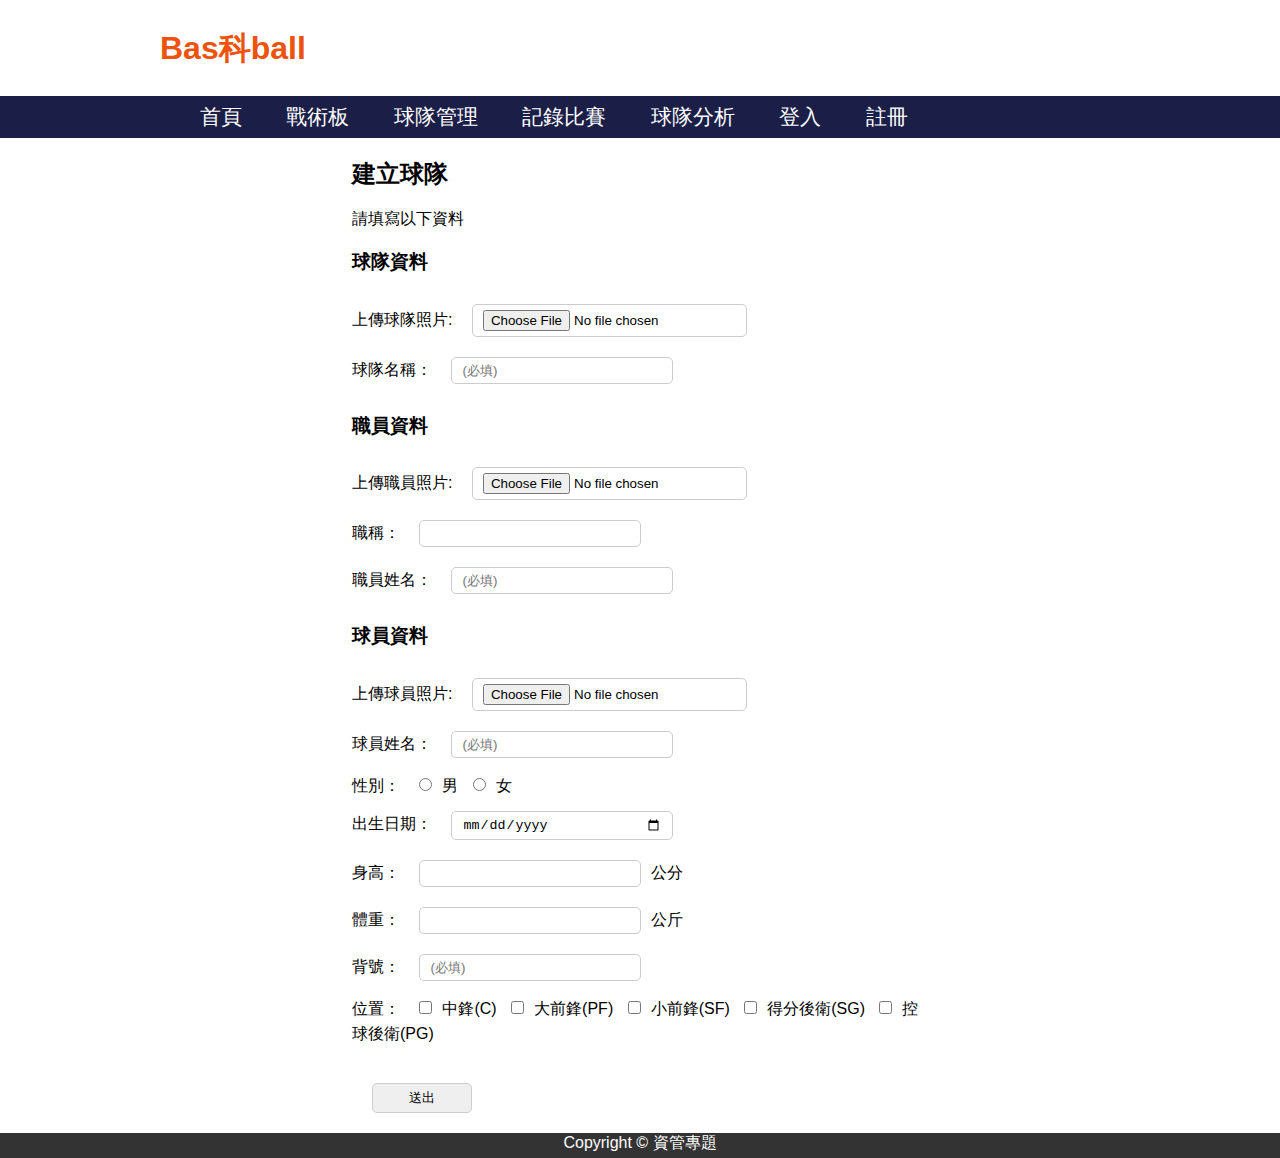
<file: createteam.html>
<!DOCTYPE html>
<html lang="en">
<head>
	<meta charset="UTF-8">
	<meta name="viewport" content="width=device-width, initial-scale=1.0">
	<title>Bas科ball-建立球隊</title>
	<link rel="stylesheet" href="createteam.css">
</head>
<body>
	<header id="header">
		<h1>Bas科ball</h1>
	</header>
	<nav>
		<ul class="container">
			<li><a href="home.html">首頁</a></li>
			<li><a href="home.html">戰術板</a></li>
			<li><a href="createteam.html">球隊管理</a></li>
			<li><a href="home.html">記錄比賽</a></li>
			<li><a href="home.html">球隊分析</a></li>
			<li><a href="login.html">登入</a></li>
			<li><a href="signup.html">註冊</a></li>
		</ul>
	</nav>
	<!-- <section id ="showcase" class="container">
		<h2>建立球隊</h2>
		<p>請填寫以下資料</p>
	</section> -->
	<main id="main" class="container">
		<!-- 球隊資料表單 -->
		<form action="" method="POST" class="container" id="form" enctype="multipart/form-data">
			<h2>建立球隊</h2>
			<p>請填寫以下資料</p>
			<!-- 球隊資料 -->
			<h3>球隊資料</h3>
			<label for="team_pic">上傳球隊照片:</label>
			<input type="file" id="team_pic" name="team_pic" accept=".jpg, .jpeg, .png"><br>
			<label for="team_name">球隊名稱：</label>
			<input type="text" id="team_name" name="team_name" class="input" placeholder="(必填)" required><br>
			<!-- 職員資料 -->
			<h3>職員資料</h3>
			<label for="staff_pic">上傳職員照片:</label>
			<input type="file" id="staff_pic" name="staff_pic" accept=".jpg, .jpeg, .png"><br>
			<label for="staff_position">職稱：</label>
			<input type="text" id="staff_position" name="staff_position" class="input"><br>
			<label for="staff_name">職員姓名：</label>
			<input type="text" id="staff_name" name="staff_name" class="input" placeholder="(必填)" required><br>
			<!-- 球員資料 -->
			<h3>球員資料</h3>
			<label for="player_pic">上傳球員照片:</label>
			<input type="file" id="player_pic" name="player_pic" accept=".jpg, .jpeg, .png"><br>
			<label for="player_name">球員姓名：</label>
			<input type="text" id="player_name" name="player_name" class="input" placeholder="(必填)" required><br>
			<label for="sex">性別：</label>
			<input type="radio" id="sex_male" name="sex" value="male">男
			<input type="radio" id="sex_female" name="sex" value="female">女
			<br>
			<label for="birth_date">出生日期：</label>
			<input type="date" id="birth_date" name="birth_date" class="input"><br>
			<label for="height">身高：</label>
			<input type="text" id="height" name="height" class="input">公分<br>
			<label for="weight">體重：</label>
			<input type="text" id="weight" name="weight" class="input">公斤<br>
			<label for="number">背號：</label>
			<input type="text" id="number" name="number" class="input" placeholder="(必填)" required><br>
			<label for="c">位置：</label>
			<input type="checkbox" id="c" name="c" value="c">中鋒(C)
			<input type="checkbox" id="pf" name="pf" value="pf">大前鋒(PF)
			<input type="checkbox" id="sf" name="sf" value="sf">小前鋒(SF)
			<input type="checkbox" id="sg" name="sg" value="sg">得分後衛(SG)
			<input type="checkbox" id="pg" name="pg" value="pg">控球後衛(PG)
			<br>

			<!-- <label for="pwd">密碼：</label>
			<input type="password" name="pwd" class="input"><br> -->
			
			
			<!-- <label for="email">E-mail：</label>
			<input type="email" name="email" class="input"><br>
			<label for="tel">手機號碼：</label>
			<input type="tel" name="tel" class="input"><br>
			<label for="address">居住地區：</label>
			<select name="address" class="input">
				<option value="1">咖啡區</option>
				<option value="2">紅茶區</option>
				<option value="3">綠茶區</option>
				<option value="4">青茶區</option>
				<option value="5">烏龍區</option>
				<option value="6">冬瓜區</option>
				<option value="7">抹茶區</option>
			</select> -->
			<br>
			
			<input type="submit" name="submit" value="送出" style="width:100px;height:30px;margin: 20px;">
		</form>
	</main>
	<footer id ="footer">
		Copyright &copy; 資管專題
	</footer>
</body>
</html>
</file>
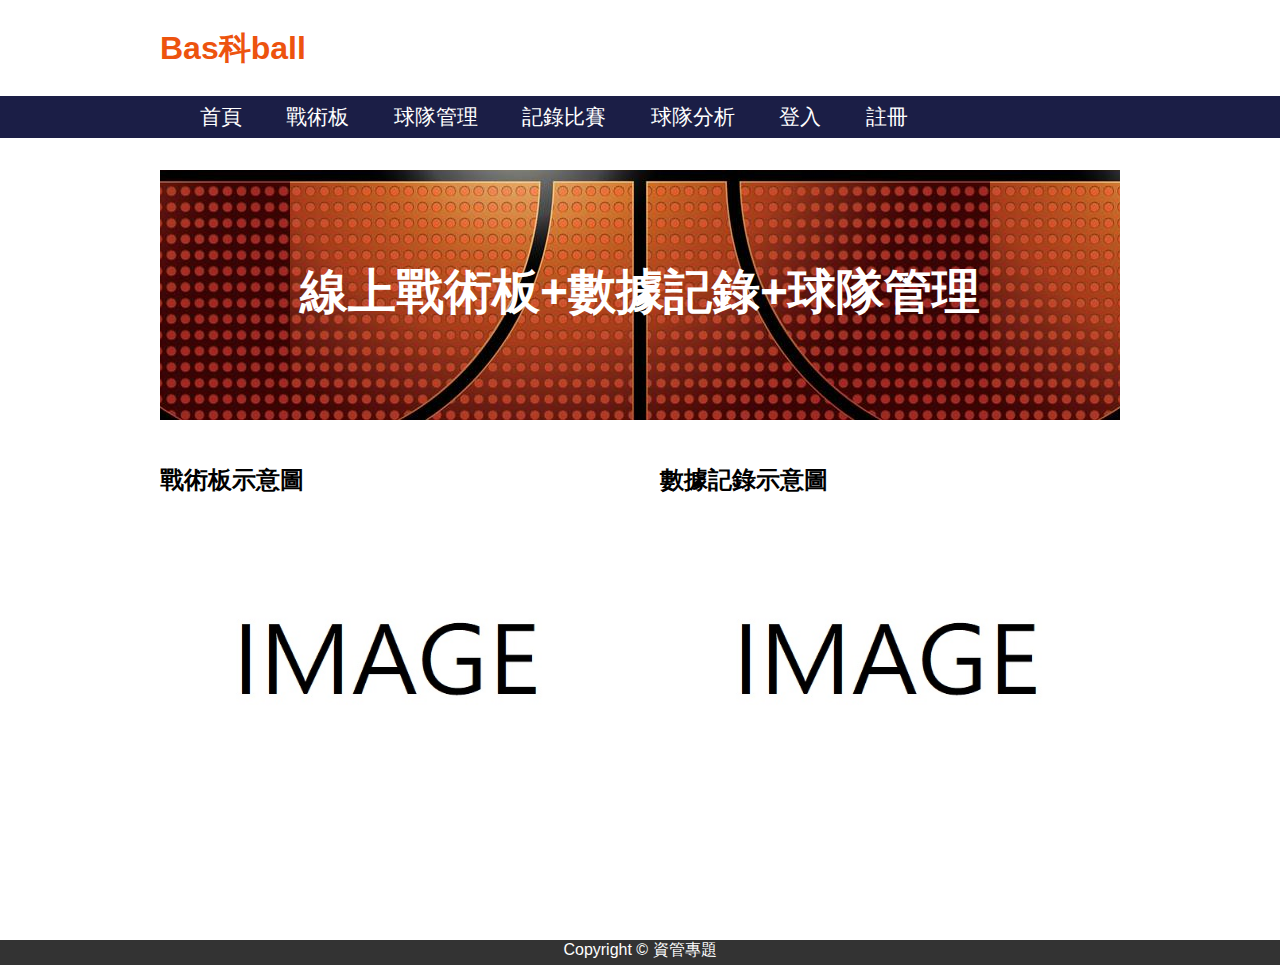
<file: home.html>
<!DOCTYPE html>
<html lang="en">
<head>
	<meta charset="UTF-8">
	<meta name="viewport" content="width=device-width, initial-scale=1.0">
	<meta name="description" content="專題">
	<title>Bas科ball-首頁</title> <!-- 網頁名稱 -->
	<link rel="stylesheet" href="home.css">
</head>
<body>
	<header id="header">
		<h1>Bas科ball</h1>
		<!-- <a href="homepage.html"><img src="LOGO.png" width="300" height="100"></a> -->
	</header>
	<nav>
		<ul class="container">
			<li><a href="home.html">首頁</a></li>
			<li><a href="home.html">戰術板</a></li>
			<li><a href="createteam.html">球隊管理</a></li>
			<li><a href="record.php">記錄比賽</a></li>
			<li><a href="management.html">球隊分析</a></li>
			<li><a href="login.html">登入</a></li>
			<li><a href="signup.html">註冊</a></li>
		</ul>
	</nav>
	<section id ="showcase" class="container">
		<h1>線上戰術板+數據記錄+球隊管理</h1>
	</section>
	<main id="main" class="container">
		<article id ="article">
			<h3>戰術板示意圖</h3>
			<img src="IMAGE.jpg" width="500" height="300">
		</article>
		<aside id ="aside">
			<h3>數據記錄示意圖</h3>
			<img src="IMAGE.jpg" width="500" height="300">
		</aside>
	</main>
	<!-- 版權宣告 -->
	<footer id ="footer">
		Copyright &copy; 資管專題
	</footer>
</body>
</html>
</file>
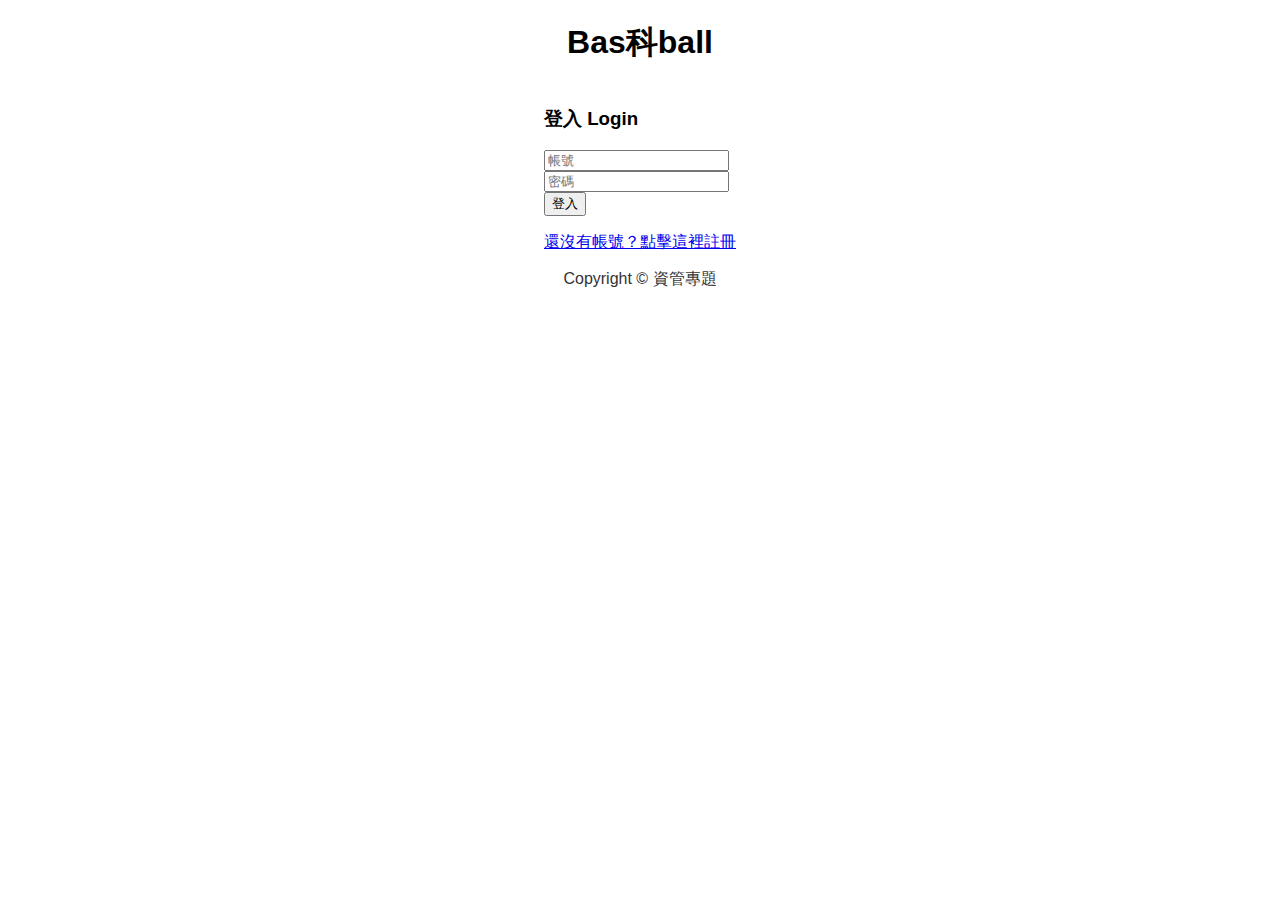
<file: login.html>
<!DOCTYPE html>
<html lang="en">
<head>
	<meta charset="UTF-8">
	<meta name="viewport" content="width=device-width, initial-scale=1.0">
	<title>Bas科ball-登入</title>
	<link rel="stylesheet" href="login.css">
</head>
<body>
	<header id="header">
		<h1>Bas科ball</h1>
	</header>
	<div class="login_page">
		<div id="container1">
			<div class="login">
				<h3>登入 Login</h3>
				<form action="">
					<input type="text" id="username" name="username" placeholder="帳號" required>
					<div class="tab"></div>
					<input type="text" id="password" name="password" placeholder="密碼" required>
					<div class="tab"></div>
					<input type="submit" value="登入" class="submit">
					<!-- <input type="submit" value="登入" class="submit" onclick="location.href='home.html'"> -->
	          	</form>
	          	<p><a href="signup.html">還沒有帳號？點擊這裡註冊</a></p>
	        </div><!-- login end-->
      	</div><!-- container1 end-->
    </div><!-- login_page end-->
	<footer id ="footer">
		Copyright &copy; 資管專題
	</footer>
</body>
</html>
</file>
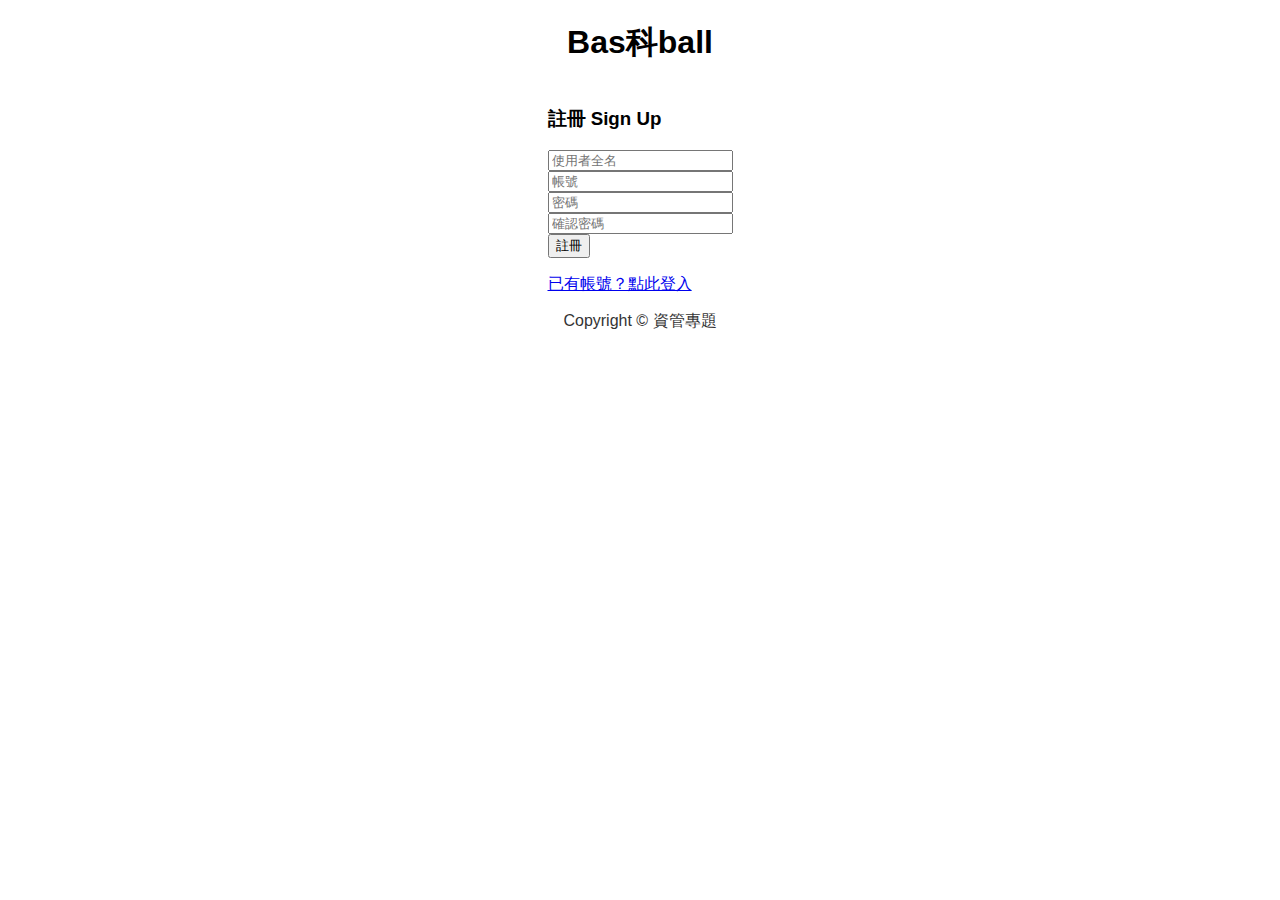
<file: signup.html>
<!DOCTYPE html>
<html lang="en">
<head>
	<meta charset="UTF-8">
	<meta name="viewport" content="width=device-width, initial-scale=1.0">
	<title>Bas科ball-註冊</title>
	<link rel="stylesheet" href="signup.css">
</head>
<body>
	<header id="header">
		<h1>Bas科ball</h1>
	</header>
	<div class="signup_page">
		<div id="container1">
			<div class="signup">
				<h3>註冊 Sign Up</h3>
				<form action="">
		            <input type="text" id="fullname" name="fullname" placeholder="使用者全名" required>
		            <div class="tab"></div>
		            <input type="text" id="username2" name="username" placeholder="帳號" required>
		            <div class="tab"></div>
		            <input type="text" id="password2" name="password" placeholder="密碼" required>
		            <div class="tab"></div>
		            <input type="text" id="comfirm_password" name="comfirm_password" placeholder="確認密碼" required>
		            <div class="tab"></div>            
		            <input type="submit" value="註冊" class="submit">
		        </form>  

		        <p><a href="login.html">已有帳號？點此登入</a></p>
	        </div><!-- signup end-->
      	</div><!-- container2 end-->
    </div><!-- signup_page end--> 
	<footer id ="footer">
		Copyright &copy; 資管專題
	</footer>
</body>
</html>
</file>
<file: createteam.css>
body{
	margin: 0;
	font-family: helvetica;
}
header{
	width: 75%;
	margin: 0 auto;
}
header h1{
	margin: 0;
	color: #ED530E;
	font-size: ２em;
	line-height: 3em;
}
.container{
	width: 75%;
	margin: 0 auto;
}
nav{
	background: #1B1E46;
}
nav li{
	display: inline;
	margin: 20px;
}
nav li a{
	text-decoration: none;
	color: white;
	font-size: 1.3em;
	line-height: 2em;
}
nav li a:hover{
	border-bottom: 1px solid white;
}
#tel{
	margin-top: 50px;
	height: 50px;
	background: #444;
	color: white;
	text-align: center;
}
footer{
	height: 25px;
	background: #333;
	color: white;
	text-align: center;
}
#main{
	width: 60%;
	margin: 0 auto;
}
form>input, form>select{
	margin: 10px;
	padding: 5px 10px;
	border: 1px solid #ccc;
	border-radius: 5px;
}
#form{
	width: 50%
	margin: 0 auto;
}
.input{
	width: 200px;
}
/*被點擊時變色*/
.input:focus{
    background-color: #F9DDD7;
}
label{
	margin-right: 5px;
}
main{
	display: flex;
}
</file>
<file: home.css>
body{
	margin: 0;
	font-family: helvetica;
}
header{
	width: 75%;
	margin: 0 auto;
}
header h1{
	margin: 0;
	color: #ED530E;
	font-size: ２em;
	line-height: 3em;
}
.container{
	width: 75%;
	margin: 0 auto;
}
nav{
	background: #1B1E46;
}
nav li{
	display: inline;
	margin: 20px;
}
nav li a{
	text-decoration: none;
	color: white;
	font-size: 1.3em;
	line-height: 2em;
}
nav li a:hover{
	border-bottom: 1px solid white;
}
main li a{
	text-decoration: none;
	color: #3E2723;
	font-size: 1.0em;
	line-height: 2em;
}
main li a:hover{
	border-bottom: 1px solid purple;
	color: purple
}
#showcase{
	min-height: 250px;
	background: url("Basketball-Texture-1.jpg");
	background-position: bottom;
}
#showcase h1{
	padding-top: 90px;
	font-size: 3em;
	text-align: center;
	color: white;
}
#main{
	margin-top: 20px;
	display: flex;
	min-height: 500px;
}
article{
	flex-grow: 5;
	/*padding: 10px;*/
}
aside{
	/*padding: 25px 10px;*/
	flex-grow: 5;
	/*background: url("假的.jpg");
	background-position: center;*/
}
#tel{
	margin-top: 50px;
	height: 50px;
	background: #444;
	color: white;
	text-align: center;
}
footer{
	height: 25px;
	background: #333;
	color: white;
	text-align: center;
}
h3{
	font-size: 1.5em;
}
#news{
	font-size: 1.2em;
}
li{
	margin: 20px;
}
</file>
<file: login.css>
body{
	margin: 0;
	font-family: helvetica;
	
}
header{
	/*width: 75%;*/
	display:flex;
	align-items:center;
	justify-content:center;
	/*margin: 0 auto;*/
}
.login_page{
	display:flex;
	align-items:center;
	justify-content:center;
	/*width:600px;*/
	/*height:600px;*/
}
footer{
	height: 25px;
	/*background: #333;*/
	/*color: white;*/
	color: #333;
	text-align: center;
}
</file>
<file: signup.css>
body{
	margin: 0;
	font-family: helvetica;
	
}
header{
	/*width: 75%;*/
	display:flex;
	align-items:center;
	justify-content:center;
	/*margin: 0 auto;*/
}
.signup_page{
	display:flex;
	align-items:center;
	justify-content:center;
	/*width:600px;*/
	/*height:600px;*/
}
footer{
	height: 25px;
	/*background: #333;*/
	/*color: white;*/
	color: #333;
	text-align: center;
}
</file>
